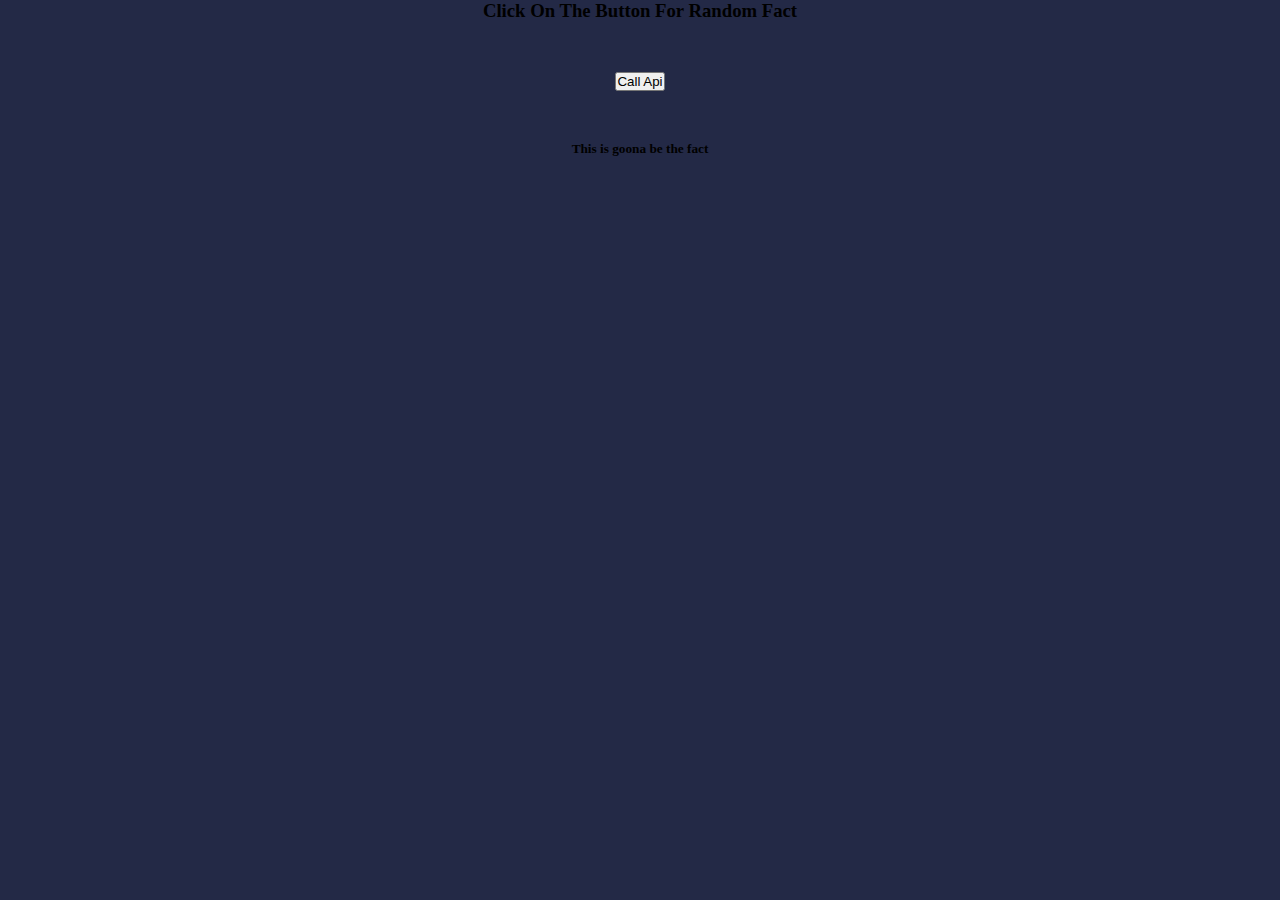
<file: Fetch/catFact/index.html>
<!DOCTYPE html>
<html lang="en">
<head>
    <meta charset="UTF-8">
    <meta http-equiv="X-UA-Compatible" content="IE=edge">
    <meta name="viewport" content="width=device-width, initial-scale=1.0">
    <link rel="stylesheet" href="./style.css">
    <title>Random cat fact</title>
</head>
<body>
    <h3>Click On The Button For Random Fact</h3>
    <button data-button>Call Api</button>
    <h5 data-cat-fact>This is goona be the fact</h5>
</body>
<script src="./script.js"></script>
</html>
</file>
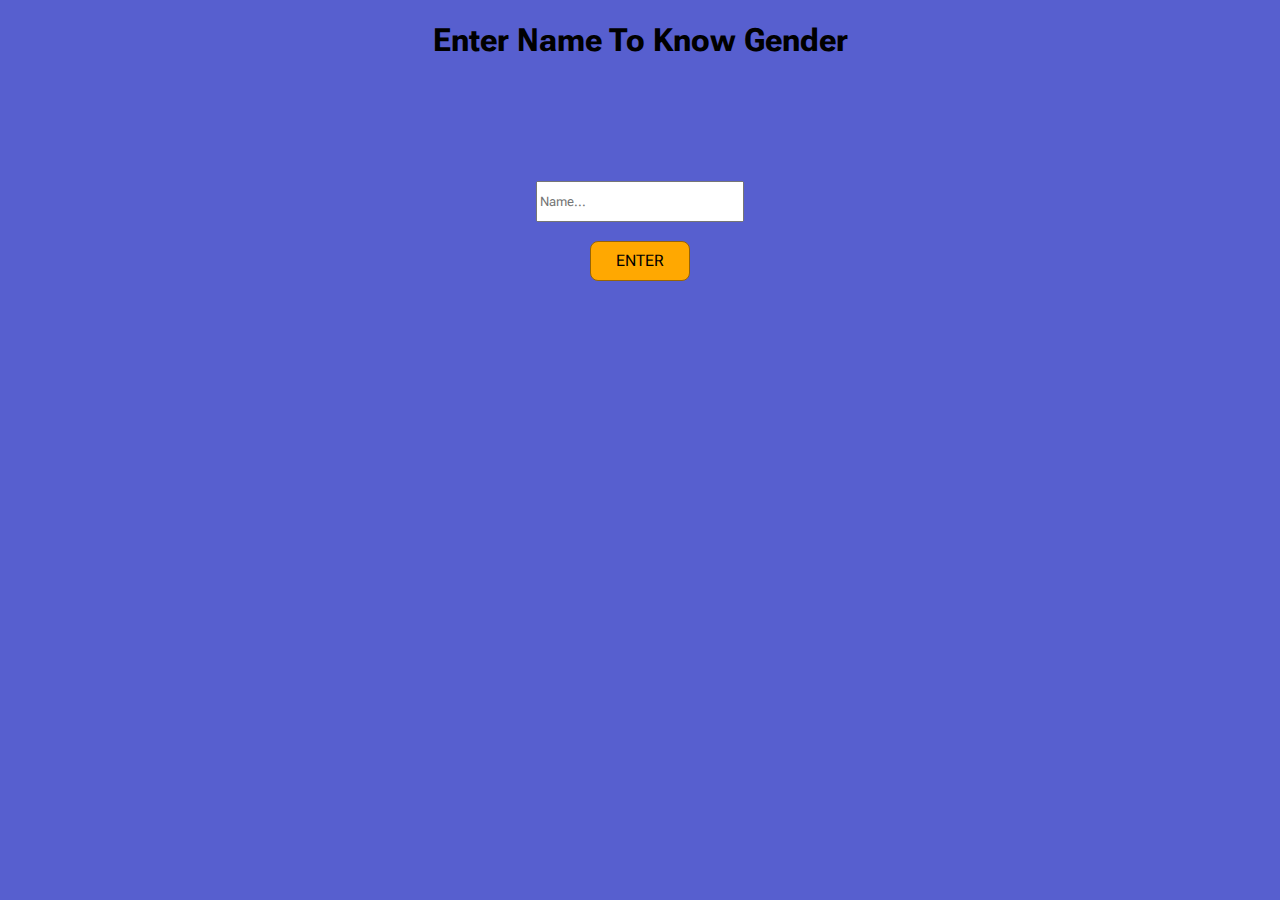
<file: Fetch/genderApi/index.html>
<!DOCTYPE html>
<html lang="en">
  <head>
    <meta charset="UTF-8" />
    <meta http-equiv="X-UA-Compatible" content="IE=edge" />
    <meta name="viewport" content="width=device-width, initial-scale=1.0" />
    <link rel="stylesheet" href="./style.css" />
    <title>Document</title>
  </head>
  <body>
    <h1>Enter Name To Know Gender</h1>
    <form>
      <input type="text" placeholder="Name..." required />
      <button type="submit">ENTER</button>
    </form>
    <h1 data-gender id="data"></h1>
  </body>
  <script src="./app.js"></script>
</html>
</file>
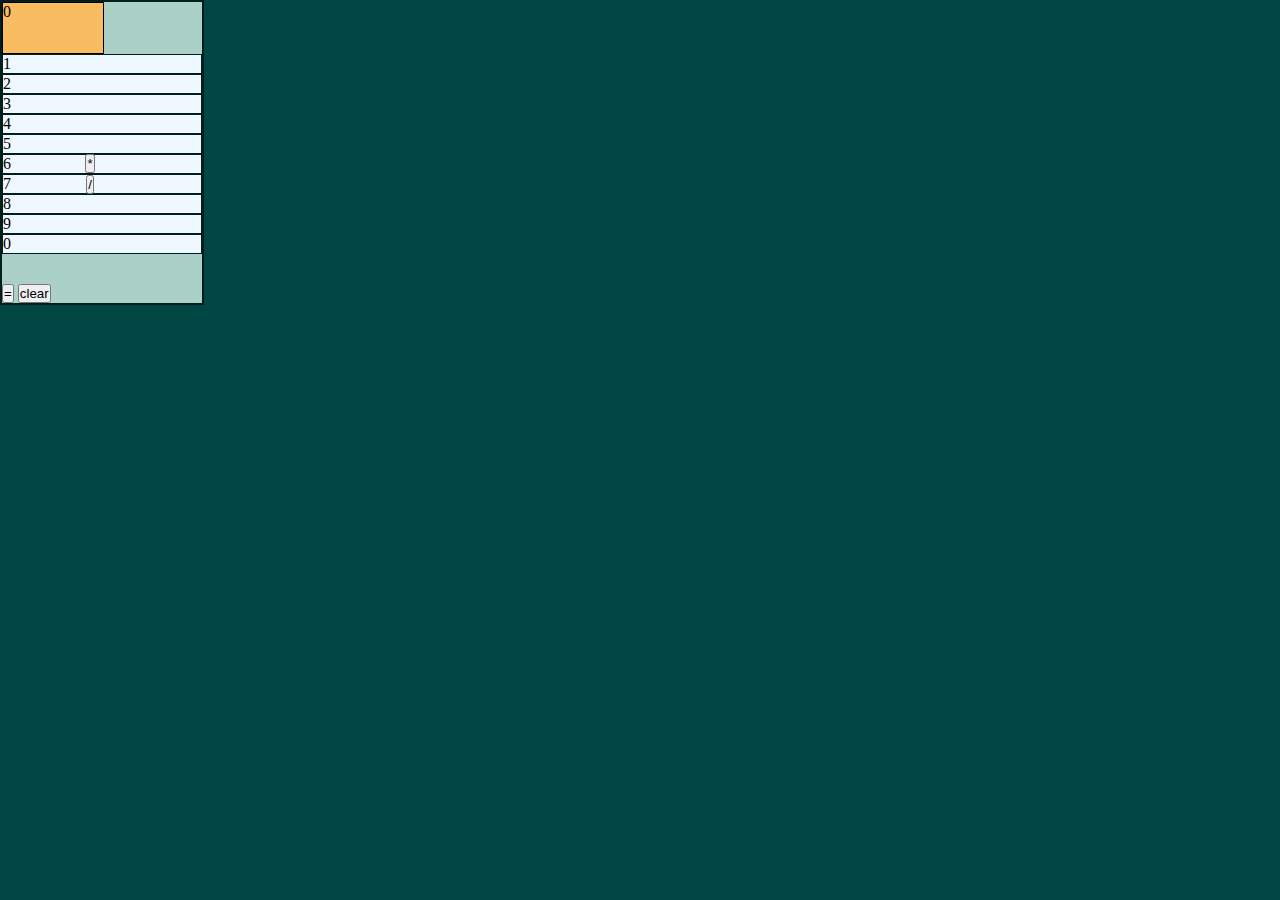
<file: Calculator/calculator.html>
<!DOCTYPE html>
<html lang="en">
<head>
    <meta charset="UTF-8">
    <meta http-equiv="X-UA-Compatible" content="IE=edge">
    <meta name="viewport" content="width=device-width, initial-scale=1.0">
    <link 
    href="https://cdn.jsdelivr.net/npm/bootstrap@5.2.0-beta1/dist/css/bootstrap.min.css" 
    rel="stylesheet" 
    integrity="sha384-0evHe/X+R7YkIZDRvuzKMRqM+OrBnVFBL6DOitfPri4tjfHxaWutUpFmBp4vmVor" 
    crossorigin="anonymous">
    <link rel="stylesheet" href="./style.css">
    <title>Document</title>
</head>
<body>
    <div class="container main-container d-flex flex-column mt-3"
    data-main-container>
        <div class="screen mt-1 text-center">
            0
            </div>

            <div class="col numpad mt-1" data-numpad>
        <div class="row">
            <div class="col col1" >1</div>
            <div class="col">2</div>            
            <div class="col">3</div>
        </div>
        <div class="row">
            
            <div class="col">4</div>
            <div class="col">5</div>
            <div class="col">6</div>
        </div>
        
        <div class="row">
            <div class="col">7</div>
            <div class="col">8</div>
            <div class="col">9</div>
        </div>
        
        <div class="row">
            <div class="col d-flex justify-content-center">0</div>
            
        </div>
        

    </div>
    <div class="roww btnn ">
        <button type="button" class="btn btn-primary" data-plus-btn>+</button>
        <button type="button" class="btn btn-primary btn-minus" data-minus-btn>-</button>
        
        
    </div>
    <div class="roww btnn2">
        <button type="button" class="btn btn-primary" data-multiply-btn>*</button>
        <button type="button" class="btn btn-primary" data-divide-btn>/</button>
        
    </div>
    <div class="row2 mb-1 btn-but">

        <button type="button" class="btn btn-primary" data-equal-btn>=</button>
        <button type="button" class="btn btn-clear btn-primary" data-clear-btn>clear</button>
    </div>
</div>
    
    
</body>
<script src="./app.js"></script>
<script 
src="https://cdn.jsdelivr.net/npm/bootstrap@5.2.0-beta1/dist/js/bootstrap.bundle.min.js" 
integrity="sha384-pprn3073KE6tl6bjs2QrFaJGz5/SUsLqktiwsUTF55Jfv3qYSDhgCecCxMW52nD2" 
crossorigin="anonymous">
</script>
</html>
</file>
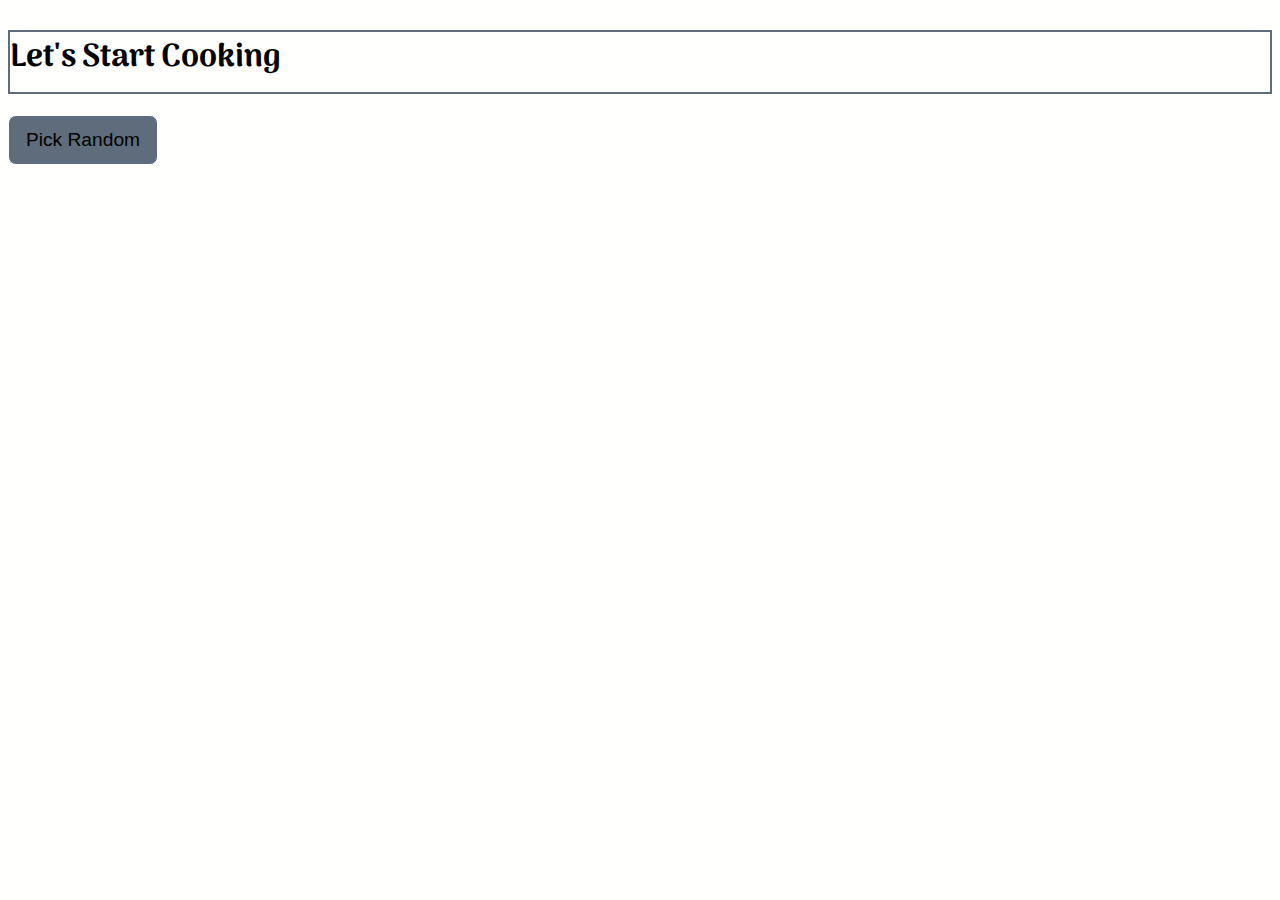
<file: Fetch/meaApi/main.html>
<!DOCTYPE html>
<html lang="en">
<head>
    <meta charset="UTF-8">
    <meta http-equiv="X-UA-Compatible" content="IE=edge">
    <meta name="viewport" content="width=device-width, initial-scale=1.0">
    <link rel="stylesheet" href="./style.css">
    <title>Meal Api</title>
</head>
<body>
    <div class="form-container">
        <h1>Let's Start Cooking</h1>
        <button id="randomMeal">Pick Random</button>
        <div class="result"></div>
    </div>
    
  </body>
 <script src="./app.js"></script>
</html>
</file>
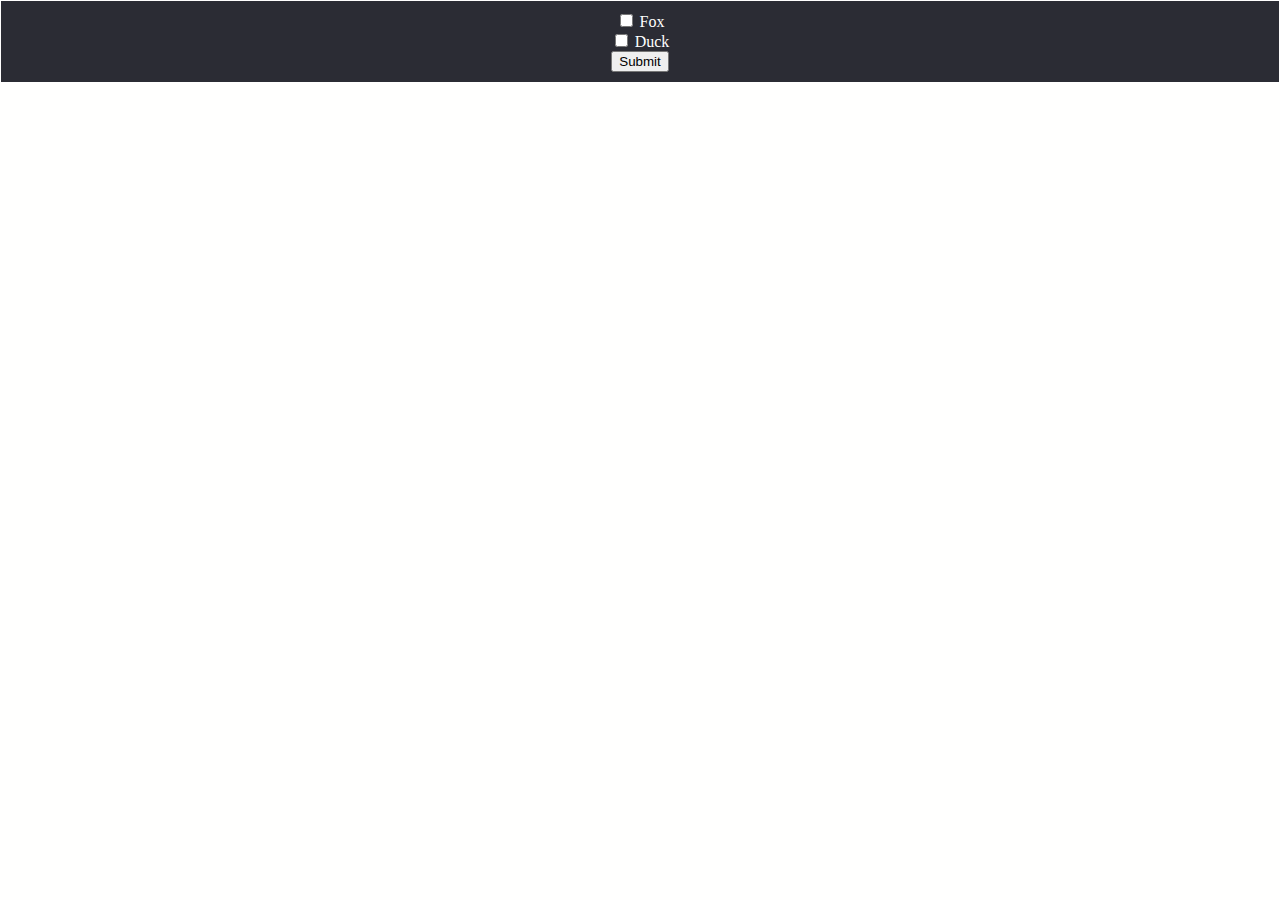
<file: Fetch/randomFoxAndDuck/main.html>
<!DOCTYPE html>
<html lang="en">
<head>
    <meta charset="UTF-8">
    <meta http-equiv="X-UA-Compatible" content="IE=edge">
    <meta name="viewport" content="width=device-width, initial-scale=1.0">
    <link rel="stylesheet" href="./style.css">
    <link href="https://cdn.jsdelivr.net/npm/bootstrap@5.2.0-beta1/dist/css/bootstrap.min.css" rel="stylesheet" integrity="sha384-0evHe/X+R7YkIZDRvuzKMRqM+OrBnVFBL6DOitfPri4tjfHxaWutUpFmBp4vmVor" crossorigin="anonymous">
    <title>Random Fox Or Cat</title>
</head>
<body>
    <div class="container mt-5">
        <form class="from-container">
            <div class="from-check">
                <input type="checkbox" class="form-check-input" id="FoxCheckBox">
                <label for="foxCheckBox">Fox</label>
            </div>
            <div class="from-check">
                <input type="checkbox" class="from-check-input" id="duck-CheckBox">
                <label for="duckCheckBox">Duck</label>
            </div>
            <button class="btn btn-primary">Submit
            </button>
        </form>
    </div>    
    
    </body>
    <script src="./script.js"></script>
    </html>
</file>
<file: Fetch/catFact/style.css>
* {
    margin: 0;
    padding: 0;
}

body {
    background: #232946;
    display: flex;
    align-items: center;
    flex-direction: column;
    justify-content: space-between;
}

h3,
h5 {
    text-align: center;
}

button {
    margin: 50px;
}
</file>
<file: Fetch/genderApi/style.css>
@import url("https://fonts.googleapis.com/css2?family=Roboto+Flex:opsz@8..144&display=swap");

* {
  font-family: "Roboto Flex", sans-serif;
}

body {
  margin: 0;
  display: flex;
  flex-direction: column;
  height: 100vh;
  align-items: center;
  background: #575fcf;
}

form {
  margin-top: 100px;
  display: flex;
  flex-direction: column;
  align-items: center;
  justify-content: space-between;
  height: 100px;
}

button {
  background: #ffa801;
  border: 1px solid #976405;
  width: 100px;
  height: 40px;
  font-size: 1rem;
  border-radius: 8px;
}

input {
  width: 200px;
  height: 35px;
}

#data {
    color: #ffa801;
    display: flex;
    flex-direction: column;
    font-size: small;
}
</file>
<file: Calculator/style.css>
* {
    margin: 0;
    padding: 0;
}

body {
    background-color:#004643 ;
}

.screen {
    border: solid 1px black;
    background-color: #f9bc60 ;
    width: 100px ;
    height: 50px ;
}

.main-container {
    align-items: center;
    background-color: #abd1c6;
    width: 200px;
    border: 2px solid #001e1d;
}

.row > .col {
    background-color: aliceblue;
    border: 1px solid #001e1d;
}

.row :hover {
    background-color: #004643;
    cursor: pointer;
}

.btnn {
    display: flex;
    align-items: center;
    flex-direction: column;
    gap: 2px;
    position: relative;
    right: 75px;
    bottom: 100px;
    width: 20px;
    height: 15px;
}

.btn-minus {
    width: 36px;
}

.btnn2 {
    display: flex;
    align-items: center;
    flex-direction: column;
    gap: 2px;
    position: relative;
    left: 78px;
    bottom: 115px;
    width: 20px;
    height: 15px;
}
</file>
<file: Fetch/meaApi/style.css>
@import url('https://fonts.googleapis.com/css2?family=Arima:wght@200&display=swap');

:root {
    --background: #fffffe;
    --paragrath: #5f6c7b;
}

body
 {
    font-family: 'Arima', cursive;
    background: var(--background);
    margin-top: 30px;
}

h1 {
    border: 2px solid #5f6c7b;
    padding-bottom: 8px;
}
#randomMeal{
    background-color: var(--paragrath);
    border: 1px solid var(--background);
    width: 150px;
    height: 50px;
    font-size: 1.2rem ;
    border-radius: 8px;
    cursor: pointer;
}

#randomMeal:hover {
    background-color: #6246ea;

}
</file>
<file: Fetch/randomFoxAndDuck/style.css>
body {
    margin: 0;
    background-color: #fffffe;
}

.from-container {
    
    color: #fffffe;
    background-color: #2b2c34;
    border: 1px solid;
    padding: 10px;
    display: flex;
    flex-direction: column;
    align-items: center;
}

.checkbox-inputs {
    display: flex;
    width: 100%;
    justify-content: space-evenly;
    margin: 15px 0px;
}
</file>
